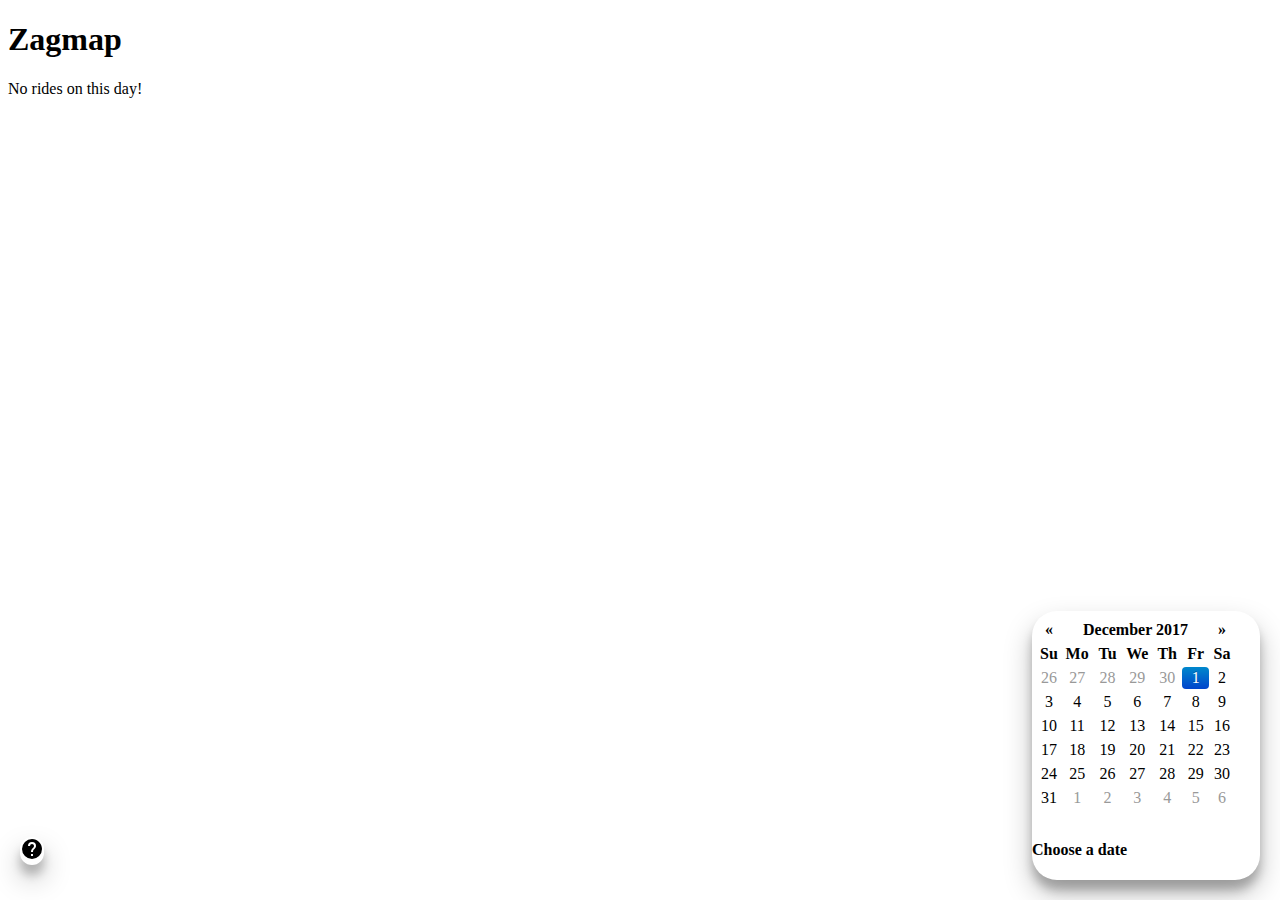
<file: index.html>
<!DOCTYPE html>
<html>
  <head>
    <meta charset="UTF-8">
    <link rel="stylesheet" href="https://stackpath.bootstrapcdn.com/bootstrap/4.1.3/css/bootstrap.min.css" integrity="sha384-MCw98/SFnGE8fJT3GXwEOngsV7Zt27NXFoaoApmYm81iuXoPkFOJwJ8ERdknLPMO" crossorigin="anonymous">
    <script src='https://api.tiles.mapbox.com/mapbox-gl-js/v0.50.0/mapbox-gl.js'></script>
    <link href='https://api.tiles.mapbox.com/mapbox-gl-js/v0.50.0/mapbox-gl.css' rel='stylesheet' />

    <script
      src="https://code.jquery.com/jquery-3.3.1.min.js"
      integrity="sha256-FgpCb/KJQlLNfOu91ta32o/NMZxltwRo8QtmkMRdAu8="
      crossorigin="anonymous"></script>
      <script src="scripts/countUp.js"></script>
    <script src="scripts/countUp-jquery.js"></script>

    <link rel="stylesheet" href="https://stackpath.bootstrapcdn.com/bootstrap/4.1.3/css/bootstrap.min.css" integrity="sha384-MCw98/SFnGE8fJT3GXwEOngsV7Zt27NXFoaoApmYm81iuXoPkFOJwJ8ERdknLPMO" crossorigin="anonymous">

    <script src='scripts/bootstrap-datepicker.js'></script>
    <link href="bootstrap-datepicker.css" rel='stylesheet'>

    <script src="main.js"></script>

    <link rel="stylesheet" href="material-slider.css">
    <link rel="stylesheet" href="main.css">
    <title>Zagmap</title>
    
  </head>

  <body>

    <div class="container">
      <h1 class="text-center">Zagmap</h1>
      <div class="alert alert-warning collapse" id="data-alert" role="alert">
        No rides on this day!
      </div>
    </div>

    <div class="card" id="about-card">
      <div class="card-body">
          <a href="about.html" class="text-center">
            <svg style="width:24px;height:24px" viewBox="0 0 24 24">
              <path fill="#000000" d="M15.07,11.25L14.17,12.17C13.45,12.89 13,13.5 13,15H11V14.5C11,13.39 11.45,12.39 12.17,11.67L13.41,10.41C13.78,10.05 14,9.55 14,9C14,7.89 13.1,7 12,7A2,2 0 0,0 10,9H8A4,4 0 0,1 12,5A4,4 0 0,1 16,9C16,9.88 15.64,10.67 15.07,11.25M13,19H11V17H13M12,2A10,10 0 0,0 2,12A10,10 0 0,0 12,22A10,10 0 0,0 22,12C22,6.47 17.5,2 12,2Z" />
            </svg>
          </a>
      </div>
    </div>
    
    
    <div class="card" id="ridesCard">
        <div class="card-body">
            <div data-date="12/01/2017" id="datepicker"></div>
            <h4 id="ride-count-text">Choose a date</h3>
        </div>
      </div>
        
    

    <div id='map'></div>

  </body>
</html>
</file>
<file: material-slider.css>
/*
Finnhvman on codepen
https://codepen.io/finnhvman/pen/LJWJVR
*/
.pure-material-slider {
    --pure-material-safari-helper1: rgba(var(--pure-material-primary-rgb, 33, 150, 243), 0.04);
    --pure-material-safari-helper2: rgba(var(--pure-material-primary-rgb, 33, 150, 243), 0.12);
    --pure-material-safari-helper3: rgba(var(--pure-material-primary-rgb, 33, 150, 243), 0.16);
    --pure-material-safari-helper4: rgba(var(--pure-material-primary-rgb, 33, 150, 243), 0.24);
    display: inline-block;
    width: 200px;
    color: rgba(var(--pure-material-onsurface-rgb, 0, 0, 0), 0.87);
    font-family: var(--pure-material-font, "Roboto", "Segoe UI", BlinkMacSystemFont, system-ui, -apple-system);
    font-size: 16px;
    line-height: 1.5;
}

/* Input */
.pure-material-slider > input {
    -webkit-appearance: none;
    position: relative;
    top: 24px;
    display: block;
    margin: 0 0 -36px;
    width: 100%;
    height: 36px;
    background-color: transparent;
    cursor: pointer;
}

/* Without Span */
.pure-material-slider > input:last-child {
    position: static;
    margin: 0;
}

/* Span */
.pure-material-slider > span {
    display: inline-block;
    margin-bottom: 36px;
}

/* Focus */
.pure-material-slider > input:focus {
    outline: none;
}

/* Disabled */
.pure-material-slider > input:disabled {
    cursor: default;
    opacity: 0.38;
}

.pure-material-slider > input:disabled + span {
    color: rgba(var(--pure-material-onsurface-rgb, 0, 0, 0), 0.38);
}

/* Webkit | Track */
.pure-material-slider > input::-webkit-slider-runnable-track {
    margin: 17px 0;
    border-radius: 1px;
    width: 100%;
    height: 2px;
    background-color: rgba(var(--pure-material-primary-rgb, 33, 150, 243), 0.24);
}

/* Webkit | Thumb */
.pure-material-slider > input::-webkit-slider-thumb {
    appearance: none;
    -webkit-appearance: none;
    border: none;
    border-radius: 50%;
    height: 2px;
    width: 2px;
    background-color: rgb(var(--pure-material-primary-rgb, 33, 150, 243));
    transform: scale(6, 6);
    transition: box-shadow 0.2s;
}

/* Webkit | Hover, Focus */
.pure-material-slider:hover > input::-webkit-slider-thumb {
    box-shadow: 0 0 0 2px var(--pure-material-safari-helper1);
}

.pure-material-slider > input:focus::-webkit-slider-thumb {
    box-shadow: 0 0 0 2px var(--pure-material-safari-helper2);
}

.pure-material-slider:hover > input:focus::-webkit-slider-thumb {
    box-shadow: 0 0 0 2px var(--pure-material-safari-helper3);
}

/* Webkit | Active */
.pure-material-slider > input:active::-webkit-slider-thumb {
     box-shadow: 0 0 0 2px var(--pure-material-safari-helper4) !important;
}

/* Webkit | Disabled */
.pure-material-slider > input:disabled::-webkit-slider-runnable-track {
    background-color: rgba(var(--pure-material-onsurface-rgb, 0, 0, 0), 0.38);
}

.pure-material-slider > input:disabled::-webkit-slider-thumb {
    background-color: rgb(var(--pure-material-onsurface-rgb, 0, 0, 0));
    color: rgb(var(--pure-material-surface-rgb, 255, 255, 255)); /* Safari */
    box-shadow: 0 0 0 1px rgb(var(--pure-material-surface-rgb, 255, 255, 255)) !important;
    transform: scale(4, 4);
}

/* Moz | Track */
.pure-material-slider > input::-moz-range-track {
    margin: 17px 0;
    border-radius: 1px;
    width: 100%;
    height: 2px;
    background-color: rgba(var(--pure-material-primary-rgb, 33, 150, 243), 0.24);
}

/* Moz | Thumb */
.pure-material-slider > input::-moz-range-thumb {
    appearance: none;
    -moz-appearance: none;
    border: none;
    border-radius: 50%;
    height: 2px;
    width: 2px;
    background-color: rgb(var(--pure-material-primary-rgb, 33, 150, 243));
    transform: scale(6, 6);
    transition: box-shadow 0.2s;
}

/* Moz | Progress */
.pure-material-slider > input::-moz-range-progress {
    border-radius: 1px;
    height: 2px;
    background-color: rgb(var(--pure-material-primary-rgb, 33, 150, 243));
}

/* Moz | Hover, Focus */
.pure-material-slider:hover > input:hover::-moz-range-thumb {
    box-shadow: 0 0 0 2px rgba(var(--pure-material-primary-rgb, 33, 150, 243), 0.04);
}

.pure-material-slider > input:focus::-moz-range-thumb {
    box-shadow: 0 0 0 2px rgba(var(--pure-material-primary-rgb, 33, 150, 243), 0.12);
}

.pure-material-slider:hover > input:focus::-moz-range-thumb {
    box-shadow: 0 0 0 2px rgba(var(--pure-material-primary-rgb, 33, 150, 243), 0.16);
}

/* Moz | Active */
.pure-material-slider > input:active::-moz-range-thumb {
    box-shadow: 0 0 0 2px rgba(var(--pure-material-primary-rgb, 33, 150, 243), 0.24) !important;
}

/* Moz | Disabled */
.pure-material-slider > input:disabled::-moz-range-track {
    background-color: rgba(var(--pure-material-onsurface-rgb, 0, 0, 0), 0.38);
}

.pure-material-slider > input:disabled::-moz-range-progress {
    background-color: rgba(var(--pure-material-onsurface-rgb, 0, 0, 0), 0.87);
}

.pure-material-slider > input:disabled::-moz-range-thumb {
    background-color: rgb(var(--pure-material-onsurface-rgb, 0, 0, 0));
    box-shadow: 0 0 0 1px rgb(var(--pure-material-surface-rgb, 255, 255, 255)) !important;
    transform: scale(4, 4);
}

.pure-material-slider > input::-moz-focus-outer {
    border: none;
}

/* MS | Track */
.pure-material-slider > input::-ms-track {
    box-sizing: border-box;
    margin: 17px 0;
    border: none;
    border-radius: 1px;
    padding: 0 17px;
    width: 100%;
    height: 2px;
    background-color: transparent;
}

.pure-material-slider > input::-ms-fill-lower {
    border-radius: 1px;
    height: 2px;
    background-color: rgb(var(--pure-material-primary-rgb, 33, 150, 243));
}

/* MS | Progress */
.pure-material-slider > input::-ms-fill-upper {
    border-radius: 1px;
    height: 2px;
    background-color: rgba(var(--pure-material-primary-rgb, 33, 150, 243), 0.24);
}

/* MS | Thumb */
.pure-material-slider > input::-ms-thumb {
    appearance: none;
    margin: 0 17px;
    border: none;
    border-radius: 50%;
    height: 2px;
    width: 2px;
    background-color: rgb(var(--pure-material-primary-rgb, 33, 150, 243));
    transform: scale(6, 6);
    transition: box-shadow 0.2s;
}

/* MS | Hover, Focus */
.pure-material-slider:hover > input::-ms-thumb {
    box-shadow: 0 0 0 2px rgba(var(--pure-material-primary-rgb, 33, 150, 243), 0.04);
}

.pure-material-slider > input:focus::-ms-thumb {
    box-shadow: 0 0 0 2px rgba(var(--pure-material-primary-rgb, 33, 150, 243), 0.12);
}

.pure-material-slider:hover > input:focus::-ms-thumb {
    box-shadow: 0 0 0 2px rgba(var(--pure-material-primary-rgb, 33, 150, 243), 0.16);
}

/* MS | Active */
.pure-material-slider > input:active::-ms-thumb {
    box-shadow: 0 0 0 2px rgba(var(--pure-material-primary-rgb, 33, 150, 243), 0.24) !important;
}

/* MS | Disabled */
.pure-material-slider > input:disabled::-ms-fill-lower {
    background-color: rgba(var(--pure-material-onsurface-rgb, 0, 0, 0), 0.38);
}

.pure-material-slider > input:disabled::-ms-fill-upper {
    background-color: rgba(var(--pure-material-onsurface-rgb, 0, 0, 0), 0.38);
    opacity: 0.38;
}

.pure-material-slider > input:disabled::-ms-thumb {
    background-color: rgb(var(--pure-material-onsurface-rgb, 0, 0, 0));
    box-shadow: 0 0 0 1px rgb(var(--pure-material-surface-rgb, 255, 255, 255)) !important;
    transform: scale(4, 4);
}
</file>
<file: main.css>
html{
    min-height:100%;/* make sure it is at least as tall as the viewport */
    position:relative;
}

#rideCount {
    display: none;
}

body {
    width: 100%;
    height: 100%;
}

#map {
    position: absolute;
    width: 100%;
    height: 100%;
    z-index: -1;
    top: 0;
}

#ridesCard {
    bottom:20px;
    right: 20px;
}

.speed-slider {
    width: 80%;
}

.card {
    box-shadow: 0 14px 28px rgba(0,0,0,0.25), 0 10px 10px rgba(0,0,0,0.22);
    position: absolute;
    border-radius: 25px;
}

#about-card {
    bottom:35px;
    left: 20px;
}
</file>
